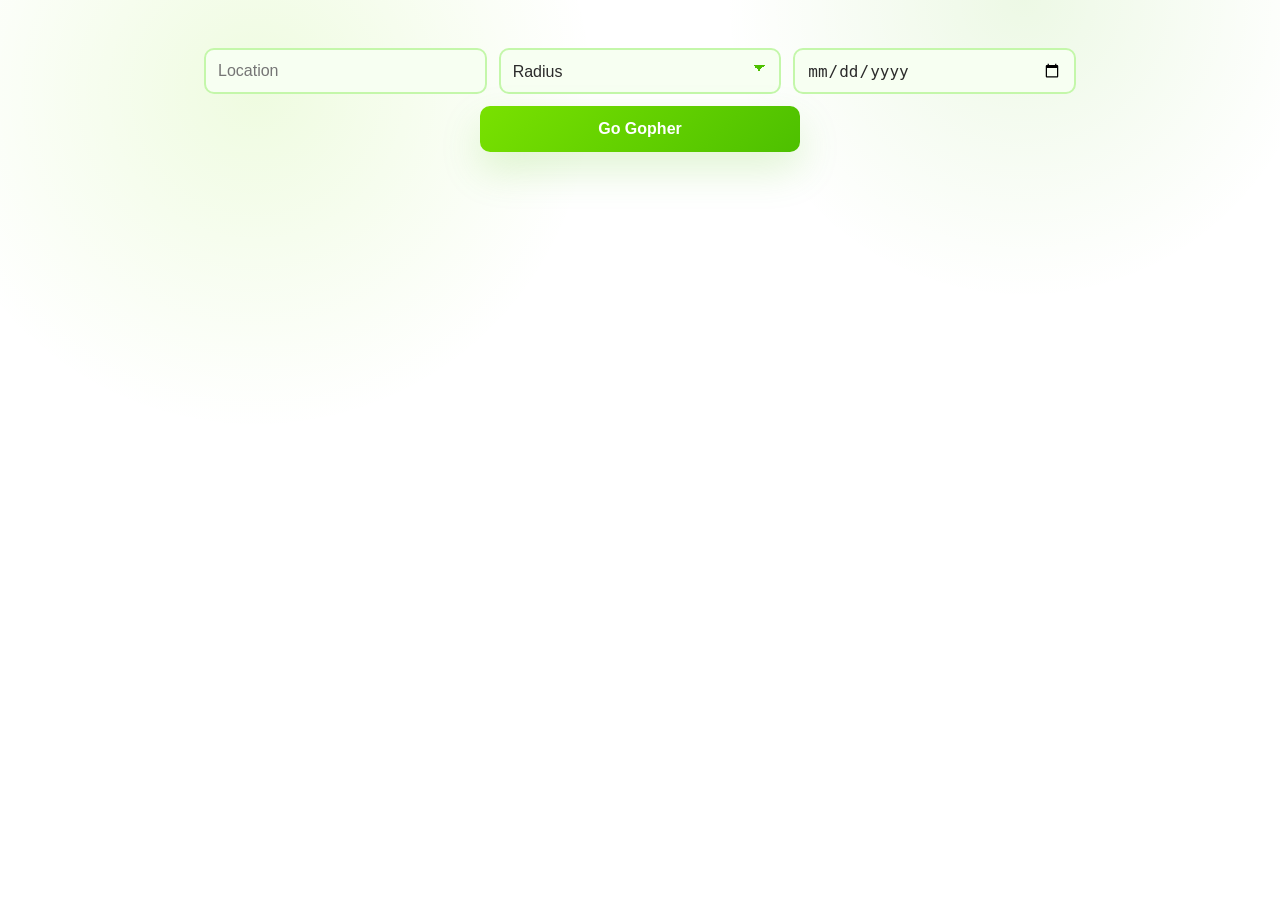
<file: index.html>
<!DOCTYPE html>
<html lang="en">
<head>
  <meta charset="UTF-8" />
  <meta name="viewport" content="width=device-width, initial-scale=1.0" />
  <title>Golpher | Find Your Next Round</title>
  <link rel="preconnect" href="https://fonts.googleapis.com">
  <link rel="preconnect" href="https://fonts.gstatic.com" crossorigin>
  <link href="https://fonts.googleapis.com/css2?family=Inter:wght@400;600;700&display=swap" rel="stylesheet">
  <link rel="stylesheet" href="styles.css" />
</head>
<body>
  <div class="page">
    <main class="content">
      <form id="searchForm" class="search-form">
        <label class="sr-only" for="location">Location</label>
        <input type="text" id="location" name="location" placeholder="Location" required />

        <label class="sr-only" for="radius">Radius</label>
        <select id="radius" name="radius" required>
          <option value="10">Radius</option>
          <option value="10">Within 10 miles</option>
          <option value="25">Within 25 miles</option>
          <option value="50">Within 50 miles</option>
        </select>

        <label class="sr-only" for="playDate">Date</label>
        <input type="date" id="playDate" name="playDate" required />

        <button type="submit" class="primary">Go Gopher</button>
      </form>

      <section id="results" class="results"></section>
    </main>
  </div>
  <script src="script.js"></script>
</body>
</html>
</file>
<file: styles.css>
:root {
  --bg: #ffffff;
  --text: #2b2b2b;
  --muted: #5b5b5b;
  --accent: #79e100;
  --accent-strong: #4dc000;
  --border: #c4f7aa;
  --field-bg: #f7fff2;
  --shadow: 0 18px 40px rgba(77, 192, 0, 0.18);
  --radius: 10px;
}

* {
  box-sizing: border-box;
}

body {
  margin: 0;
  min-height: 100vh;
  font-family: 'Inter', system-ui, -apple-system, sans-serif;
  background: radial-gradient(circle at 20% 10%, rgba(121, 225, 0, 0.12), transparent 26%),
    radial-gradient(circle at 80% 0%, rgba(77, 192, 0, 0.1), transparent 22%),
    var(--bg);
  color: var(--text);
}

.page {
  max-width: 920px;
  margin: 0 auto;
  padding: 48px 24px 80px;
  text-align: center;
}

.content {
  display: flex;
  flex-direction: column;
  align-items: center;
  gap: 24px;
}

.search-form {
  display: grid;
  grid-template-columns: repeat(auto-fit, minmax(240px, 1fr));
  gap: 12px;
  width: min(900px, 100%);
  align-items: center;
  justify-content: center;
  justify-items: center;
}

.search-form input,
.search-form select {
  height: 46px;
  padding: 10px 12px;
  border-radius: var(--radius);
  border: 2px solid var(--border);
  background: var(--field-bg);
  font-size: 16px;
  color: var(--text);
  outline: none;
  transition: border 0.2s ease, box-shadow 0.2s ease, transform 0.2s ease;
  width: 100%;
  max-width: 320px;
}

.search-form input:focus,
.search-form select:focus {
  border-color: var(--accent);
  box-shadow: 0 0 0 4px rgba(121, 225, 0, 0.25);
  transform: translateY(-1px);
}

.search-form select {
  appearance: none;
  background-image: linear-gradient(45deg, transparent 50%, var(--accent-strong) 50%),
    linear-gradient(135deg, var(--accent-strong) 50%, transparent 50%);
  background-position: calc(100% - 20px) calc(50% - 3px), calc(100% - 14px) calc(50% - 3px);
  background-size: 6px 6px;
  background-repeat: no-repeat;
}

button.primary {
  height: 46px;
  border: none;
  border-radius: var(--radius);
  background: linear-gradient(135deg, var(--accent), var(--accent-strong));
  color: #ffffff;
  font-size: 16px;
  font-weight: 800;
  cursor: pointer;
  box-shadow: var(--shadow);
  transition: transform 0.18s ease, box-shadow 0.18s ease;
  grid-column: 1 / -1;
  justify-self: center;
  width: 100%;
  max-width: 320px;
  display: inline-flex;
  align-items: center;
  justify-content: center;
}

button.primary:hover {
  transform: translateY(-2px);
  box-shadow: 0 24px 46px rgba(77, 192, 0, 0.22);
}

button.secondary {
  width: 100%;
  padding: 12px 14px;
  border: none;
  border-radius: var(--radius);
  background: #2b2b2b;
  color: #ffffff;
  font-size: 15px;
  font-weight: 700;
  cursor: pointer;
  transition: transform 0.18s ease, box-shadow 0.18s ease;
}

button.secondary:hover {
  transform: translateY(-2px);
  box-shadow: 0 18px 32px rgba(0, 0, 0, 0.18);
}

.results {
  width: 100%;
  display: flex;
  justify-content: center;
}

.cards-grid {
  display: grid;
  grid-template-columns: repeat(auto-fit, minmax(260px, 1fr));
  gap: 16px;
  width: min(960px, 100%);
  margin: 0 auto;
}

.card {
  position: relative;
  background: #ffffff;
  border: 2px solid var(--border);
  border-radius: var(--radius);
  box-shadow: 0 14px 32px rgba(0, 0, 0, 0.06);
  padding: 18px 16px 16px;
  text-align: left;
  display: flex;
  flex-direction: column;
  gap: 10px;
}

.tag {
  align-self: flex-start;
  padding: 6px 10px;
  border-radius: 999px;
  font-size: 12px;
  font-weight: 800;
  color: #1d3a00;
  background: #e6ffd4;
}

.tag--budget { background: #f6ffde; }
.tag--mid { background: #e7f3ff; color: #0e2d5a; }
.tag--best { background: #fff4d7; color: #5a3c00; }
.tag--gem { background: #f1e9ff; color: #2a0b63; }

.card h3 {
  margin: 4px 0 0;
  font-size: 18px;
}

.card p {
  margin: 0;
  color: var(--muted);
  font-size: 14px;
}

.course-meta {
  display: flex;
  flex-wrap: wrap;
  gap: 6px;
}

.badge {
  background: #f7fff2;
  border: 1px solid var(--border);
  border-radius: 8px;
  padding: 6px 8px;
  font-size: 12px;
  color: #2f4a1c;
}

.row {
  display: flex;
  justify-content: space-between;
  align-items: center;
  gap: 12px;
  flex-wrap: wrap;
}

.price {
  font-size: 24px;
  font-weight: 800;
  color: #1f3a00;
}

.subtext {
  margin: 0;
  color: var(--muted);
  font-size: 13px;
}

.primary-link {
  padding: 10px 14px;
  border-radius: var(--radius);
  background: linear-gradient(135deg, var(--accent), var(--accent-strong));
  color: white;
  font-weight: 800;
  text-decoration: none;
  box-shadow: var(--shadow);
  white-space: nowrap;
}

.placeholder {
  margin: 24px auto;
  padding: 28px 24px;
  max-width: 720px;
  background: #f7fff2;
  border: 2px dashed var(--border);
  border-radius: var(--radius);
  position: relative;
}

.placeholder .glow {
  position: absolute;
  inset: -6px;
  background: radial-gradient(circle, rgba(121, 225, 0, 0.12), transparent 45%);
  filter: blur(12px);
  z-index: 0;
}

.placeholder h3,
.placeholder p {
  position: relative;
  z-index: 1;
  margin: 0;
}

.sr-only {
  position: absolute;
  width: 1px;
  height: 1px;
  padding: 0;
  margin: -1px;
  overflow: hidden;
  clip: rect(0, 0, 0, 0);
  white-space: nowrap;
  border: 0;
}
</file>
